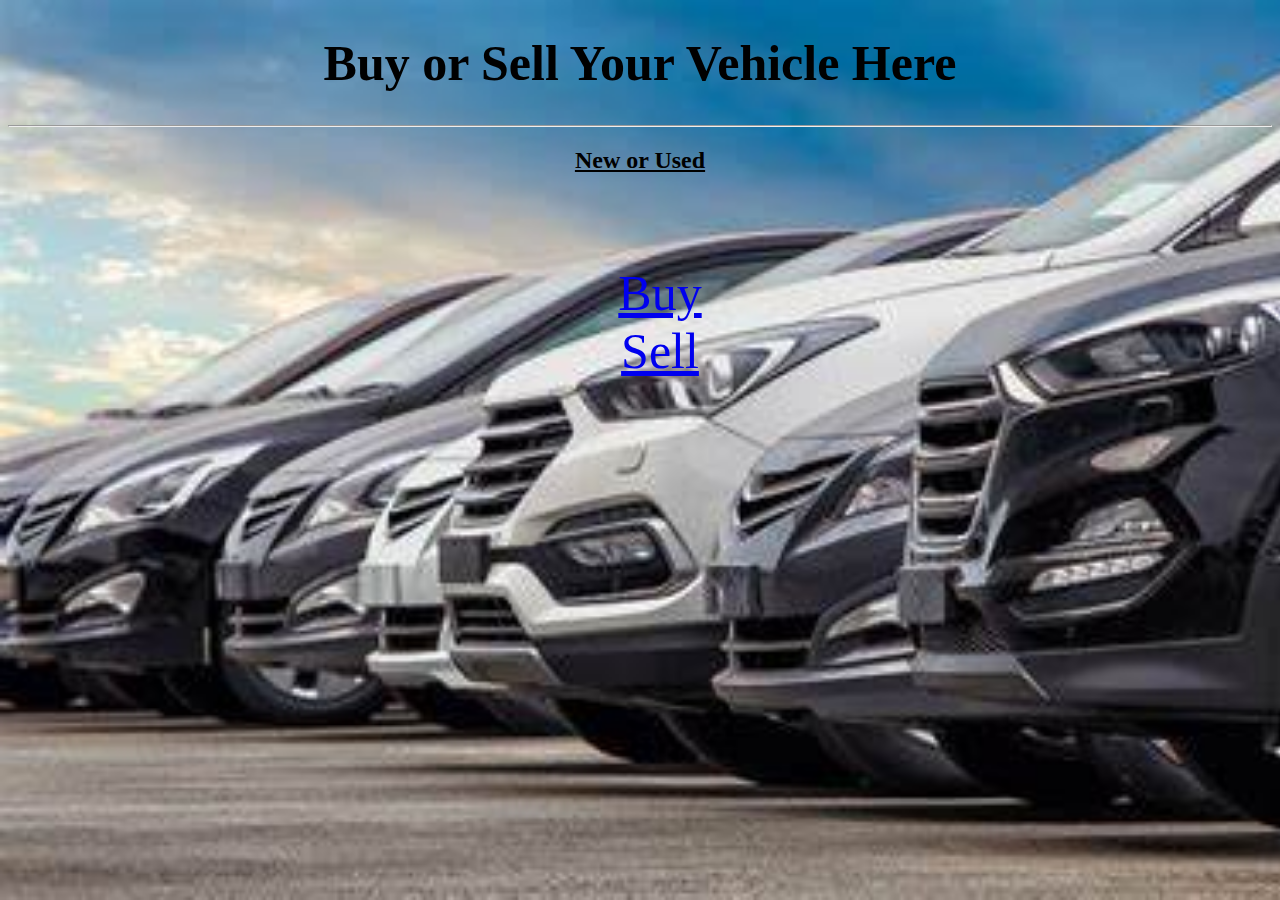
<file: WebPage/index.html>
<!DOCTYPE html>
<html>
    <head>
        <title>Home Page</title>
        <link rel="stylesheet" href="style.css">
    </head>

    <body>
        <h1 class="main">Buy or Sell Your Vehicle Here</h1>
        <hr>
        <h2>New or Used</h2>
        <br><br><br>
        
        <ul>
            <div class="home">
                <li>
                    <a class="active" href="buyer.html">Buy</a>
                </li>
                <li>
                    <a class="active" href="seller.html">Sell</a>
                </li>
            </div>
        </ul>


    </body>


</html>
</file>
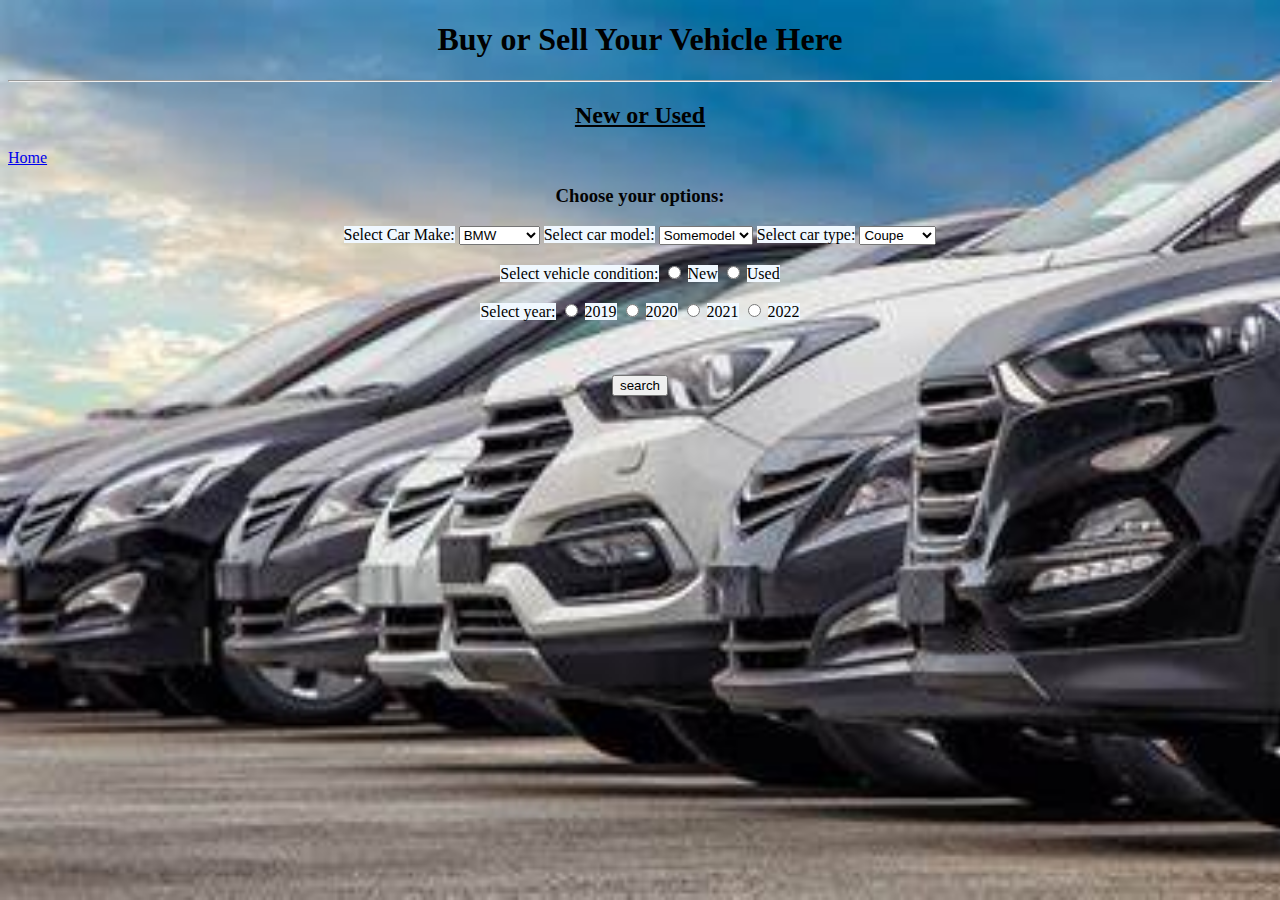
<file: WebPage/buyer.html>
<!DOCTYPE html>
<html>

    <head>
        <title>Automobile Search Engine</title>
        <meta charset="utf-8">
        <meta name="viewport" content="width=device-width, initial-scale=1">
        <link rel="stylesheet" href="style.css">
        
    </head>

    <body>
        <h1>Buy or Sell Your Vehicle Here</h1>
        <hr>
        <h2>New or Used</h2>

        <li>
            <a class="active" href="index.html">Home</a>
        </li>
        <h3>Choose your options:</h3>

        <form>
            <label for="make" class="form-label mt-4" required>Select Car Make:</label>
            <select class="form-select" name="make" id="make">
                <option value="option1">BMW</option>
                <option value="option2">Chevrolet</option>
                <option value="option3">Dodge</option>
                <option value="option4">Ford</option>
                <option value="option5">Honda</option>
                <option value="option6">Mercedes</option>
                <option value="option7">Toyota</option>
            </select>

            <label for="model">Select car model:</label>
            <select name="model" id="model">
                <option value="option1">Somemodel</option>
            </select>

            <label for="type">Select car type:</label>
            <select name="type" id="type">
                <option value="option1">Coupe</option>
                <option value="option2">Mini_Van</option>
                <option value="optio3">Pick-up</option>
                <option value="option4">Sedan</option>
                <option value="option5">SUV</option>
                <option value="option6">4x4</option>
            </select>
            <br><br>

            <label for="condition">Select vehicle condition:</label>
            <input type="radio" name="condition" id="option1">
            <label for="option1">New</label>
            <input type="radio" name="condition" id="option2">
            <label for="option2">Used</label>

            <br><br>

            <label for="year">Select year:</label>
            <input type="radio" name="year" id="option1">
            <label for="option1">2019</label>
            <input type="radio" name="year" id="option2">
            <label for="option2">2020</label>
            <input type="radio" name="year" id="option3">
            <label for="option3">2021</label>
            <input type="radio" name="year" id="option4">
            <label for="option4">2022</label>

            <br><br><br><br>

            <input type="submit" value="search">

            <br><br>
                
        </form>

        

    </body>

</html>
</file>
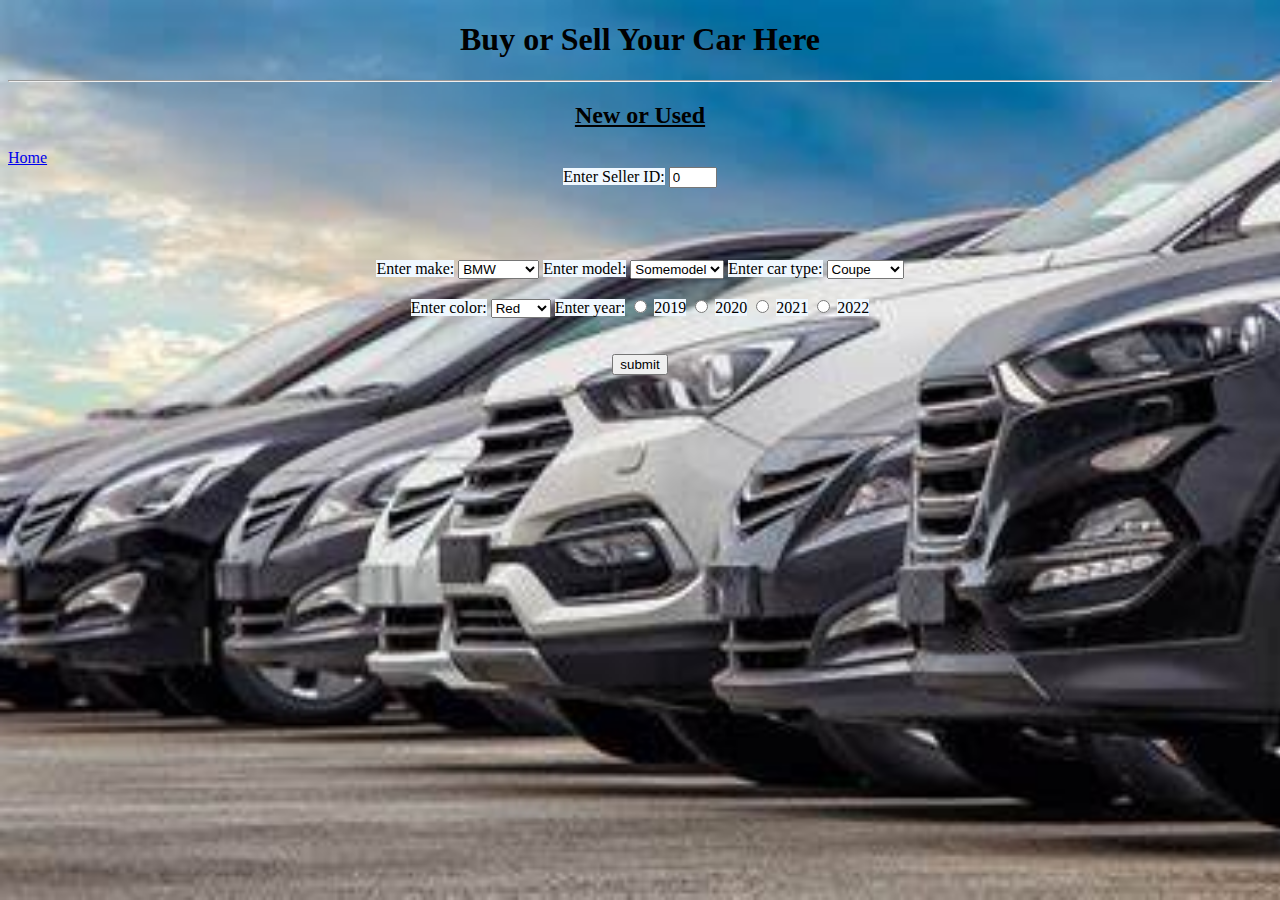
<file: WebPage/seller.html>
<!DOCTYPE html>
<html>
    <head>
        <title>Seller Page</title>
        <link rel="stylesheet" href="style.css">
    </head>

    <body>
        <h1>Buy or Sell Your Car Here</h1>
        <hr>
        <h2>New or Used</h2>
        <li>
            <a class="active" href="index.html">Home</a>
        </li>

        <form>
            <label for="number">Enter Seller ID:</label>
            <input type="number" name="number" value="0" min="1" max="5">
            <br><br><br><br><br>

            <label for="make">Enter make:</label>
            <select name="make" id="make">
                <option value="option1">BMW</option>
                <option value="option2">Chevrolet</option>
                <option value="option3">Dodge</option>
                <option value="option4">Ford</option>
                <option value="option5">Honda</option>
                <option value="option6">Mercedes</option>
                <option value="option7">Toyota</option>
            </select>

            <label for="">Enter model:</label>
            <select name="model" id="model">
                <option value="option1">Somemodel</option>
            </select>

            <label for="type">Enter car type:</label>
            <select name="type" id="type">
                <option value="option1">Coupe</option>
                <option value="option2">Mini_Van</option>
                <option value="optio3">Pick-up</option>
                <option value="option4">Sedan</option>
                <option value="option5">SUV</option>
                <option value="option6">4x4</option>
            </select>

            <br><br>

            <label for="color">Enter color:</label>
            <select name="color" id="color">
                <option value="option1">Red</option>
                <option value="option2">Green</option>
                <option value="option3">Blue</option>
                <option value="option4">White</option>
                <option value="option5">Black</option>
            </select>

            <label for="year">Enter year:</label>
            <input type="radio" name="year" id="option1">
            <label for="option1">2019</label>
            <input type="radio" name="year" id="option2">
            <label for="option2">2020</label>
            <input type="radio" name="year" id="option3">
            <label for="option3">2021</label>
            <input type="radio" name="year" id="option4">
            <label for="option4">2022</label>

            <br><br><br>

            <input type="submit" value="submit">
            
        </form>
    </body>

</html>
</file>
<file: WebPage/style.css>
body {
    background-image: url('pic.jpg');
    background-repeat: no-repeat;
    background-attachment: fixed;
    background-size: cover;
}

h1 {
    text-align: center;
}

.main {
    font-size: 50px;
}

h2 {
    text-align: center;
    text-decoration-line: underline;
}

h3 {
    text-align: center;
    color: rgb(3, 3, 3);
}

form {
    text-align: center;
}

label {
    background-color: aliceblue;
}

.home {
    text-align: center;
    list-style-type: none;
    font-size: 50px;
}
</file>
